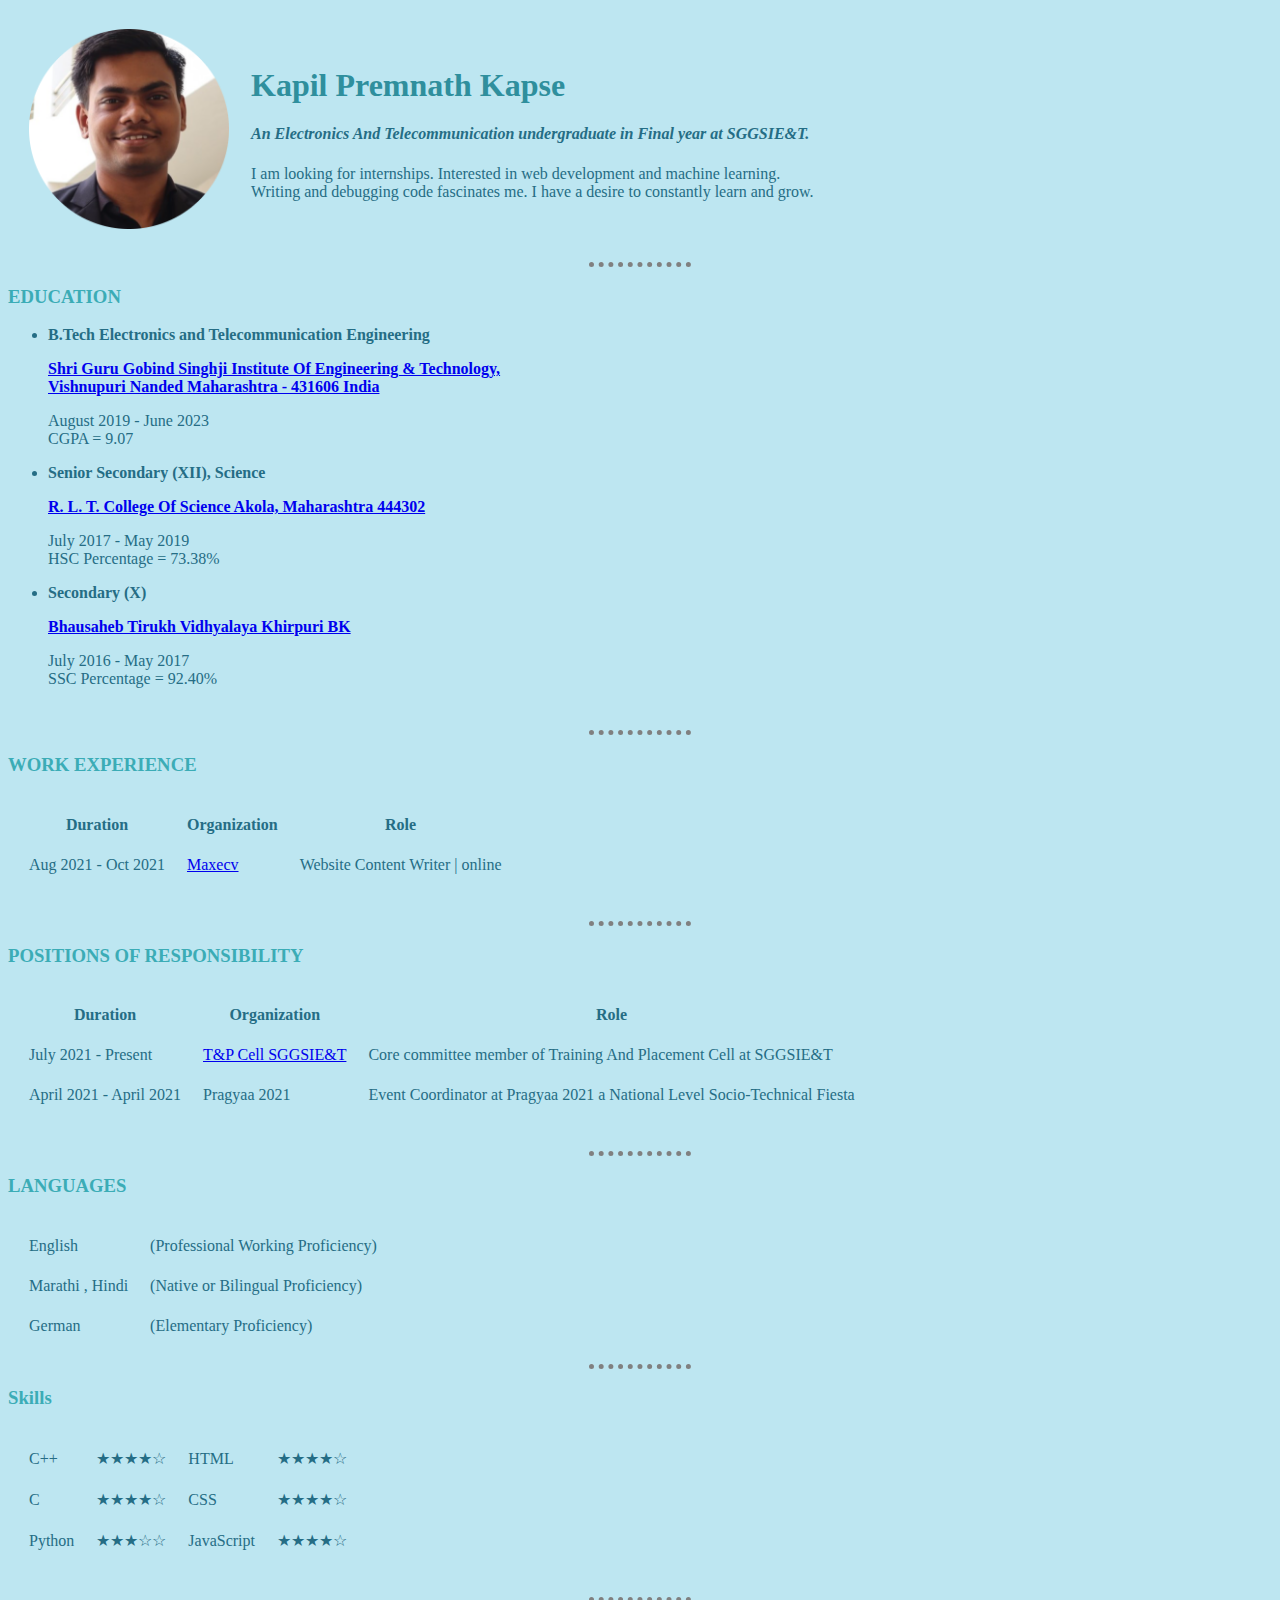
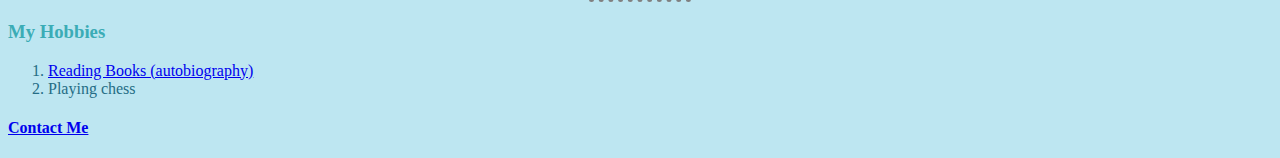
<file: index.html>
<!DOCTYPE html>
<html lang="en" dir="ltr">
  <head>
    <meta charset="utf-8">
    <title>Kapil's Personal Site</title>
    <link rel="stylesheet" href="styles.css">
    <style>
    img{
      height: 200px;
    }

    </style>
  </head>
  <body>

    <table cellspacing="20">
      <tr>
        <td><img src="kapil profile circle.png" alt="Kapil profile picture"></td>
        <td><h1>Kapil Premnath Kapse</h1>
          <h4><p><em>An Electronics And Telecommunication undergraduate in <strong>Final year at SGGSIE&T.</strong></em></p></h4><p>I am looking for internships. Interested in web development and machine learning.<br> Writing and debugging code fascinates me. I have a desire to constantly learn and grow.</p></td>
      </tr>
    </table>



    <hr size="1" noshade>
    <h3>EDUCATION</h3>

    <ul>

    <li><p><strong>B.Tech Electronics and Telecommunication Engineering</strong></p>
    <p><strong><a href="https://www.sggs.ac.in/">Shri Guru Gobind Singhji Institute Of Engineering & Technology,<br> Vishnupuri Nanded Maharashtra - 431606 India</a></strong></p>
    <p>August 2019 - June 2023 <br>CGPA = 9.07</p></li>

    <li><p><strong>Senior Secondary (XII), Science</strong></p>
    <p><strong><a href="https://www.rltsc.edu.in/">R. L. T. College Of Science Akola, Maharashtra 444302</strong></a></p>
    <p>July 2017 - May 2019 <br> HSC Percentage = 73.38%</p></li>

    <li><p><strong>Secondary (X)</strong></p>
    <p><strong><a href="https://schools.org.in/akola/27050307202/bhausaheb-tiruk-vidyalaya-khirpuri-br.html">Bhausaheb Tirukh Vidhyalaya Khirpuri BK</a></strong></p>
    <p>July 2016 - May 2017 <br> SSC Percentage = 92.40%</p></li>

    </ul>
    <br>

    <hr size="1" noshade>

    <h3>WORK EXPERIENCE</h3>
    <table cellspacing="20">
      <tr>
        <th>Duration  </th>
        <th>Organization</th>
        <th>Role</th>
      </tr>

      <tr>
        <td>Aug 2021 - Oct 2021  </td>
        <td><a href="https://www.maxecv.com/">Maxecv</a></td>
        <td>Website Content Writer | online</td>
      </tr>

    <table cellspacing="20">
    <br>

    <hr size="1" noshade>

    <h3>POSITIONS OF RESPONSIBILITY</h3>
    <table cellspacing="20">
      <tr>
        <th>Duration  </th>
        <th>Organization</th>
        <th>Role</th>
      </tr>

      <tr>
        <td>July 2021 - Present  </td>
        <td><a href="https://sites.google.com/sggs.ac.in/tposggs/contact-us?authuser=0">T&P Cell SGGSIE&T</a></td>
        <td>Core committee member of Training And Placement Cell at SGGSIE&T</td>
      </tr>

      <tr>
        <td>April 2021 - April 2021  </td>
        <td>Pragyaa 2021</td>
        <td>Event Coordinator at Pragyaa 2021 a National Level Socio-Technical Fiesta</td>
      </tr>

    </table>

    <br>

    <hr size="1" noshade>

    <h3>LANGUAGES</h3>

    <table cellspacing="20">

      <tr>
        <td>English</td>
        <td>(Professional Working Proficiency)</td>
      </tr>

      <tr>
        <td>Marathi , Hindi</td>
        <td>(Native or Bilingual Proficiency)</td>
      </tr>

      <tr>
        <td>German</td>
        <td>(Elementary Proficiency)</td>
      </tr>

    </table>

    <hr size="1" noshade>

    <h3>Skills</h3>
    <table cellspacing="20">
      <tr>
        <td>C++</td>
        <td>★★★★☆</td>
        <td>HTML</td>
        <td>★★★★☆</td>
      </tr>

      <tr>
        <td>C</td>
        <td>★★★★☆</td>
        <td>CSS</td>
        <td>★★★★☆</td>
      </tr>

      <tr>
        <td>Python</td>
        <td>★★★☆☆</td>
        <td>JavaScript</td>
        <td>★★★★☆</td>
      </tr>

    </table>



    <br><hr size="1" noshade>

    <h3>My Hobbies</h3>
    <ol>
      <li><a href="https://docs.google.com/document/d/1GceFpvyml5l-y-UP1UENz9GyWF_-T415AOOexZRz62w/edit">Reading Books (autobiography)</a></li>
      <li>Playing chess</li>
    </ol>

    <h4><a href="Contact.html">Contact Me</a></h4>


  </body>
</html>
</file>
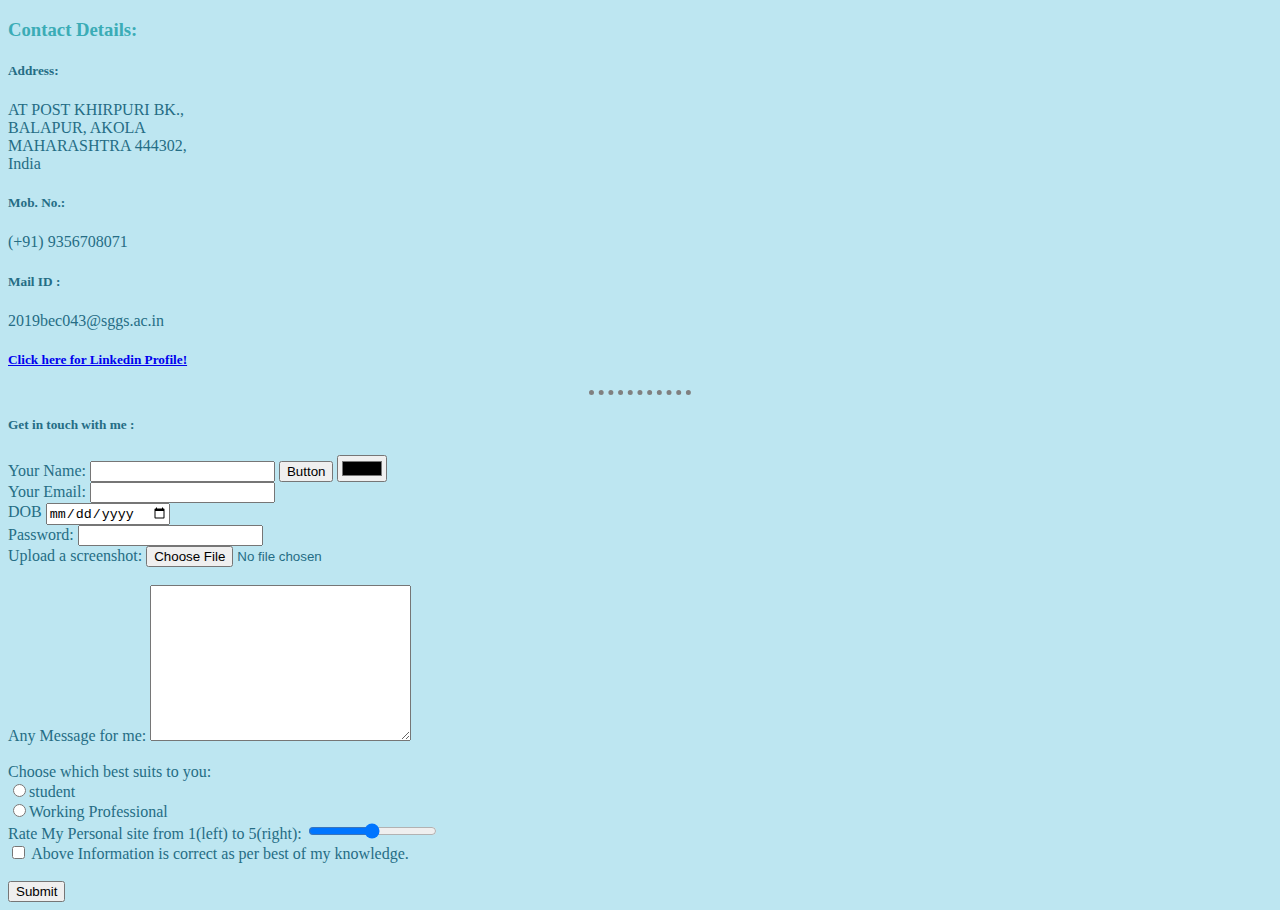
<file: Contact.html>
<!DOCTYPE html>
<html lang="en" dir="ltr">
  <head>
    <meta charset="utf-8">
    <title>Contact Me</title>
    <link rel="stylesheet" href="styles.css">
  </head>
  <body>
    <h3><strong>Contact Details:</strong></h3>
    <h5><strong>Address:</strong></h5>
    <p>AT POST KHIRPURI BK.,<br>BALAPUR, AKOLA<br>MAHARASHTRA 444302,<br>India</p>

    <h5><strong>Mob. No.:</strong></h5>
    <p>(+91) 9356708071</p>

    <h5><strong>Mail ID :</strong></h5>
    <p>2019bec043@sggs.ac.in</p>

    <h5><strong><a href="https://www.linkedin.com/in/kapil-kapse-410635215/">Click here for Linkedin Profile!</a></strong></h5>

    <hr>

    <h5><strong>Get in touch with me :</strong></h5>
    <form  action="mailto:kapilpkapse@gmail.com" method="post" enctype="text/plain">
      <label>Your Name:</label>
      <input type="text" name="yourName" value="">
      <input type="button" value="Button">
      <input type="color">
      <br>
      <label>Your Email:</label>
      <input type="email" name="yourEmail">
      <br>
      <label>DOB</label>
      <input type="date" name="yourDOB">
      <br>
      <label>Password:</label>
      <input type="password" name="yourPassword">
      <br>
      <label>Upload a screenshot:</label>
      <input type="file">
      <br><br>
      <label>Any Message for me:</label>
      <textarea name="yourMessage" rows="10" cols="30"></textarea>

      <br><br>
      <label>Choose which best suits to you:</label><br>
      <input type="radio"><label>student</label><br>
      <input type="radio"><label>Working Professional</label>
      <br>
      <label>Rate My Personal site from 1(left) to 5(right):</label>
      <input type="range">

      <br>
      <input type="checkbox">
      <label>Above Information is correct as per best of my knowledge.</label>


      <br><br>
      <input type="submit">


    </form>


  </body>
</html>
</file>
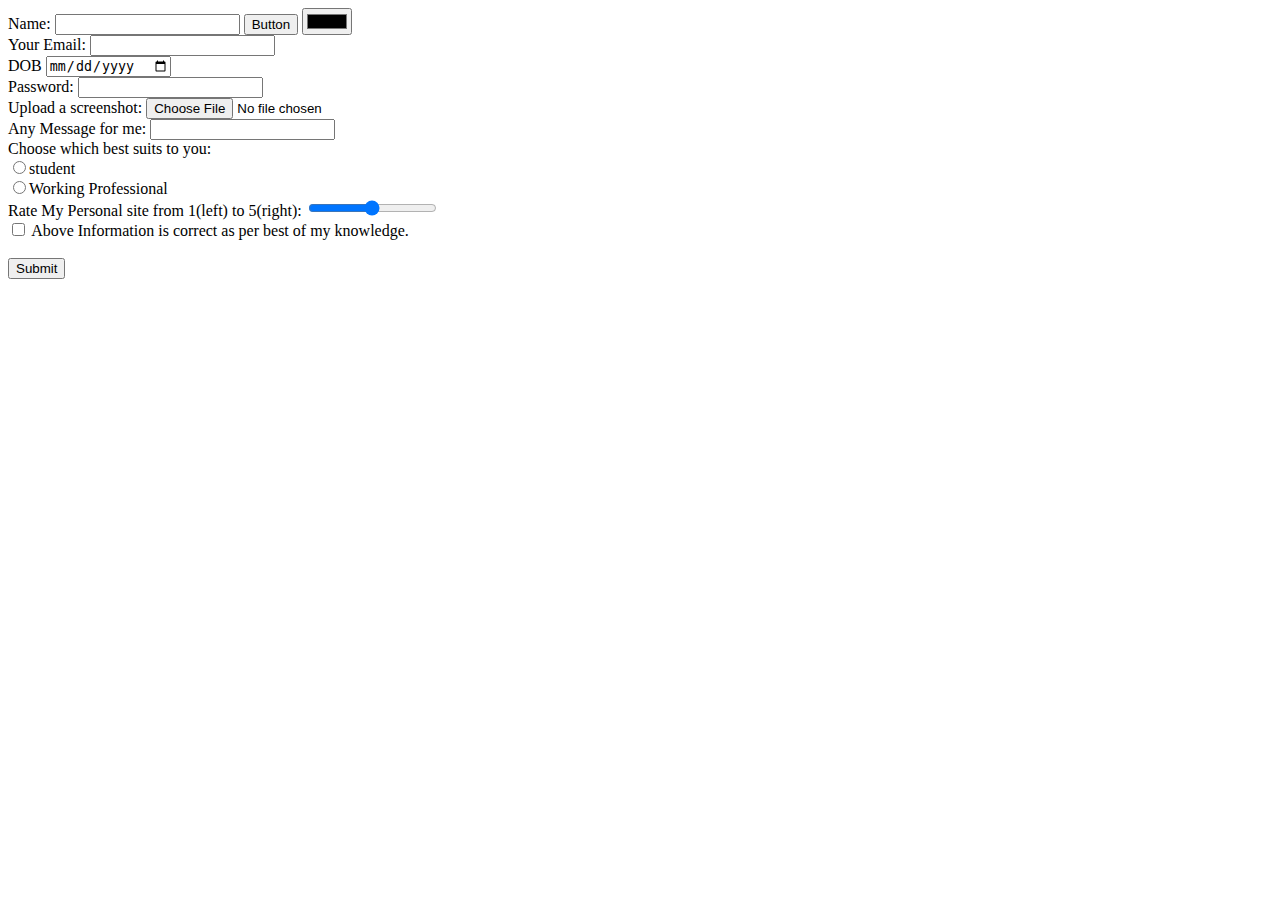
<file: inputs.html>
<!DOCTYPE html>
<html lang="en" dir="ltr">
  <head>
    <meta charset="utf-8">
    <title></title>
  </head>
  <body>
    <form class="" action="index.html" method="post">
      <label>Name:</label>
      <input type="text" name="" value="">
      <input type="button" value="Button">
      <input type="color">
      <br>
      <label>Your Email:</label>
      <input type="email">
      <br>
      <label>DOB</label>
      <input type="date">
      <br>
      <label>Password:</label>
      <input type="password">
      <br>
      <label>Upload a screenshot:</label>
      <input type="file">
      <br>
      <label>Any Message for me:</label>
      <input type="text">

      <br>
      <label>Choose which best suits to you:</label><br>
      <input type="radio"><label>student</label><br>
      <input type="radio"><label>Working Professional</label>
      <br>
      <label>Rate My Personal site from 1(left) to 5(right):</label>
      <input type="range">

      <br>
      <input type="checkbox">
      <label>Above Information is correct as per best of my knowledge.</label>


      <br><br>
      <input type="submit">


    </form>


  </body>
</html>
</file>
<file: styles.css>
body{
  color: #256D85;
  background-color: #BDE6F1;
}
hr{
  background-color: #BDE6F1;
  border-style: none;
  border-top-style: dotted;
  border-color: grey;
  border-width: 5px;
  width: 8%;
}
h1{
  color: #2F8F9D;
}
h3{
  color: #3BACB6;
}
</file>
